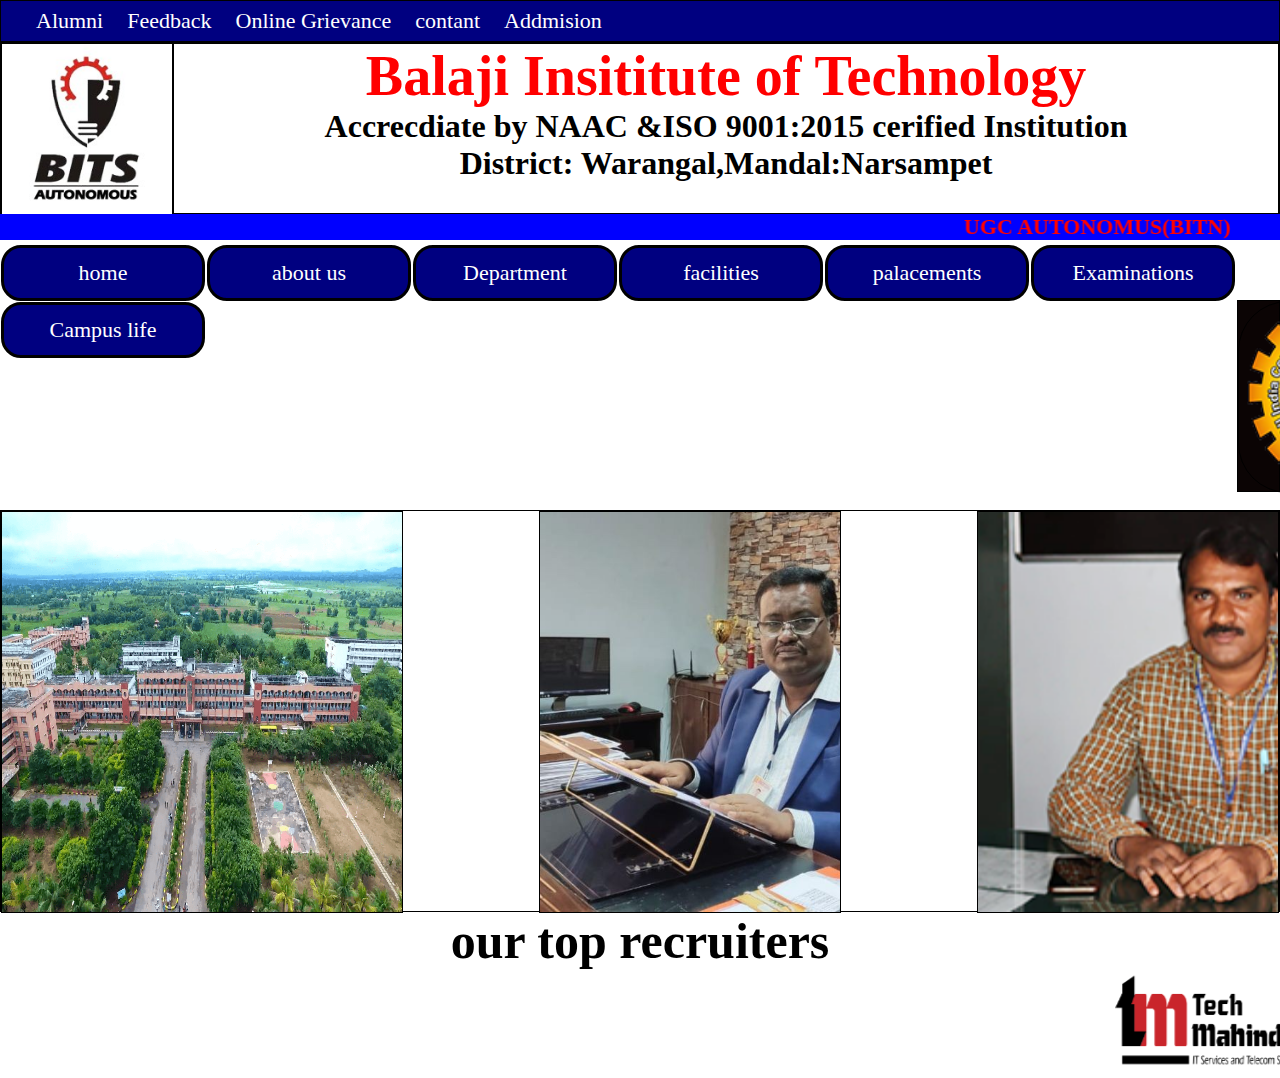
<file: index.html>
<!DOCTYPE html>
<html lang="en">
<head>
    <meta charset="UTF-8">
    <meta name="viewport" content="width=device-width, initial-scale=1.0">
    <title>Websitie</title>
    <link rel="stylesheet" href="style.css">
    <link rel="stylesheet" href="AKHIL.JS">
</head>
<body>
    <div id="links">
    <a href="" id="text1">Alumni</a>
    <a href="" id="text2">Feedback</a>
    <a href="" id="text3">Online Grievance</a>
    
    <a href="contact.html"  id="text4"   >contant</a>
    <a href="" id="text5">Addmision</a>
    </div>
    <div class="out1">
        <div  id="in1">
            <img src="bitswgl_logo.jpg" alt="" width="170px" height="170">
        </div>
        <div  id="in2">
            <h1 id="clg1"> Balaji Insititute of Technology</h1>
            <p id="txt1">Accrecdiate by NAAC &ISO 9001:2015 cerified Institution</p>
            <p id="txt2">District: Warangal,Mandal:Narsampet</p>

        </div>
    </div>
    <marquee behavior="alternate" direction="" id="ugc">UGC AUTONOMUS(BITN)</marquee>
    <div id="navbar">
        <ul>
            <li><a href="">home</a></li>
            <li><a href="">about us</a></li>
            <li><a href="">Department</a></li>
            <li><a href="">facilities</a>
            <ul>
                <li><a href="">Bus</a></li>
                <li><a href="">Canteen</a></li>
                <li><a href="">Library</a></li>
                <li><a href=""></a></li>

            </ul>
            
            </li>
            <li><a href="">palacements</a></li>
            <li><a href="">Examinations</a></li>
            <li><a href="">Campus life</a></li>
            
        </ul>
    </div>
    <br><br>
<br>
<div class="logos" >
    <div id="lg1"><img src="AICTE.png" alt="" srcset="" height="180" width="180" style="border: 50%;"> </div>
    <div id="lg2"> <img src="autonomous2 (1).jpg" alt="" srcset=""  height="180" width="180"></div>
    <div id="lg3"> <img src="JNTUH.png" alt="" srcset=""  height="180" width="180"> </div>
    <div id="lg4" >  <img src="NBA.png" alt="" srcset=""  height="180" width="180"> </div>
    <div id="lg5"> <img src="NAAC-LOGO.png" alt="" srcset="" height="180" width="180"> </div>
</div>
<br>
<div class="obox"> 
    <div id="inbox1"></div>
    <div id="inbox2"></div>
    <div id="inbox3"></div>
</div>


<div id="top">
    <h1 style="font-size: 50px; text-align: center;   ">our top recruiters</h1>
    <marquee behavior="" direction="" scrollamount="20px">
        <img src="Tech1.png" alt="" srcset=""  height="100px" width="200px" >
        <img src="tcs1.png" alt=""height="100px" width="200px" >
        <img src="accenture.png" alt=" " height="100px" width="200px" >
        <img src="infosys1.png" alt="" height="100px" width="200px" >
        <img src="elico.png" alt="" height="100px" width="200px" >
    </marquee>
</div>
</body>
</html>
</file>
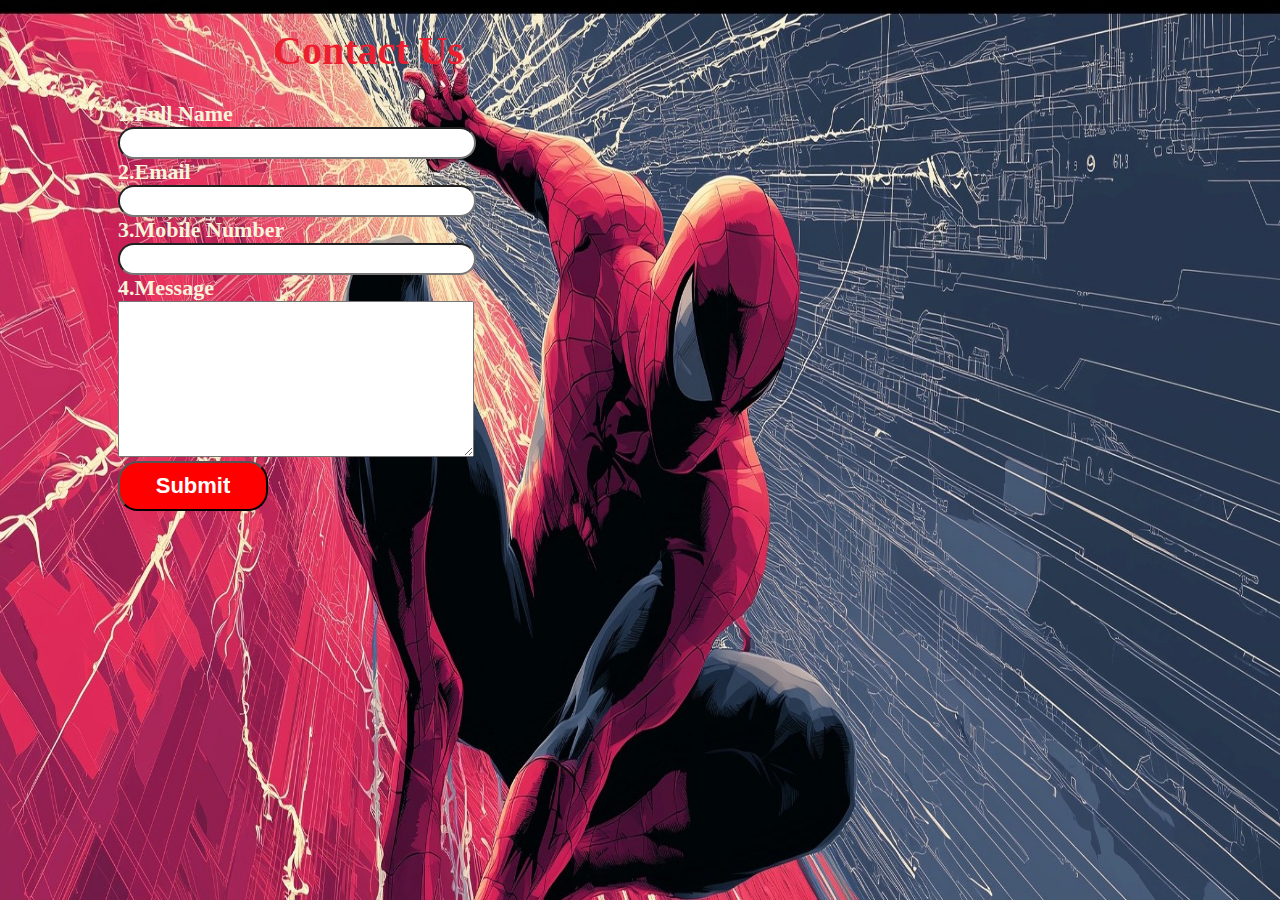
<file: contact.html>
<!DOCTYPE html>
<html lang="en">
<head>
    <meta charset="UTF-8">
    <meta name="viewport" content="width=device-width, initial-scale=1.0">
    <title>Contact Page</title>
    <link rel="stylesheet" href="contact.css">
</head>
<body>
    <form action="">
        <h1>Contact Us</h1>
        <label for="">1.Full Name</label><br>
        <input type="text"> <br>
        <label for="">2.Email</label><br>
        <input type="email"><br>
        <label for="">3.Mobile Number</label><br>
        <input type="tel"><br>
        <label for="">4.Message</label><br>
        <textarea name="" id="" rows="10" cols="30"></textarea><br>
        <button>Submit</button>
    </form>
</body>
</html>
</file>
<file: style.css>
*{
    margin: 0px;
    padding: 0px;
}
#links{
    border: solid 1px;
    height: 40px;
    background-color: navy;
    line-height: 40px;
}
#text1,#text2,#text3,#text4,#text5{
    color: white;
    font-size: 22px;
    text-decoration: none;
    padding-right: 20px;

}
#text1{
    padding-left: 35px;
    
}
.out1{
border: solid 1px;
height: 170px;
display: flex;
}
#in1,#in2{
    border:solid 1px;
    height: 170px;
}
#in1{
    width: 170px;
}
#in2{
    width: 1400px;
    text-align: center;
    background: color #fff leaea 90px;;
}
#clg1{
    font-size: 56px;
    color: red;
}
#txt1,#txt2{
    font-size: 32px;
    font-weight: bold;

}
#ugc{
    background-color: blue;
    color: red;
    font-size: 22px;
    font-weight: bold;
}
#navbar{
    border: 1px;
    padding: 1px;
}
ul li{
    border: solid;
    height: 50px;
    width: 198px;
    float: left;
    background-color: navy;
    text-align: center;
border-radius: 20px;
    line-height: 50px;
    margin-right: 2px;
    list-style: none;
    margin-bottom: 1px;
}
ul li a{
    color: white;
    font-size: 22px;
    text-decoration: none;
    
    
}
ul li ul li{
    display: none;

}
ul li:hover ul li{
    display: block;
    z-index: 1;
    position: relative;
}
ul li :hover{
    background-color: rgb(202, 246, 9);
}
.logos{
    border: solid 1px;
    height: 190px;
    display: flex;
    justify-content: space-between;
    background-color: rgb(11, 4, 4);
}
#lg1,#lg2,#lg3,#lg4,#lg5{
    border: solid 1px;
    height: 190px;
    width: 180px;
    border-radius: 50px;
}
.obox{
    border: solid 1px;
    height: 400px;
    display: flex;
    justify-content: space-between;
}
#inbox1,#inbox2,#inbox3{
    border: solid 1px;
    height: 400px;
}
#inbox1{
    width: 400px;
    background-image: url(bits_building.png);
    background-repeat: no-repeat;
    background-size: 400px 400px;
    animation-name: imgchange;
    animation-duration: 10s;
    animation-iteration-count: infinite;
}
#inbox2{
    width: 100px;
    background-image: url(principal.png);
    background-repeat: no-repeat;
    background-size: 400px 400px;
  
}
#inbox3{
    width: 100px;
    background-image: url(dr_krishna.webp);
    background-repeat: no-repeat;
     background-size: 500px 400px;
  b
}
@keyframes  imgchange{
    0%{
        background-image:url(maxresdefault.jpg); 
    }
    10%{
        background-image: url(bitswgl_logo.jpg)

    }
    20%{
        background-image: url(maxresdefault.jpg);
    }
    20%{
        background-image: url(balag.avif);
    }
    22%{
        background-image: url(bits-college_1605273374.webp);
    }
}
#inbox2,#inbox3{
    width: 300px;
}
</file>
<file: contact.css>
body{
background-image: url(c6f048023874d27be28043f493e96a9d[1].jpg);
background-repeat: no-repeat;
background-size: 1580px 1190px;
}
form{
    border: solid 1px rgb(221, 163, 163) hidden;
    width: 500px;
    padding-left: 10px;
    margin-left: 100px;
}
h1{
    color: rgb(236, 31, 48);
    font-size: 40px;
    text-align: center;
    font-weight: bold;
}
label{
    color:  beige;
    font-size: 22px;
    font-weight:bold ;

}
input{
    height: 26px;
    width: 350px;
    border-radius: 20px;

}
textarea{
    width: 350px;
}
button{
    height: 50px;
    width: 150px;
    background-color: red;
    font-size: 22px;
    color: white;
    font-weight: bold;
    border-radius: 20px;
}
button:hover{
    background-color:violet;
}
</file>
